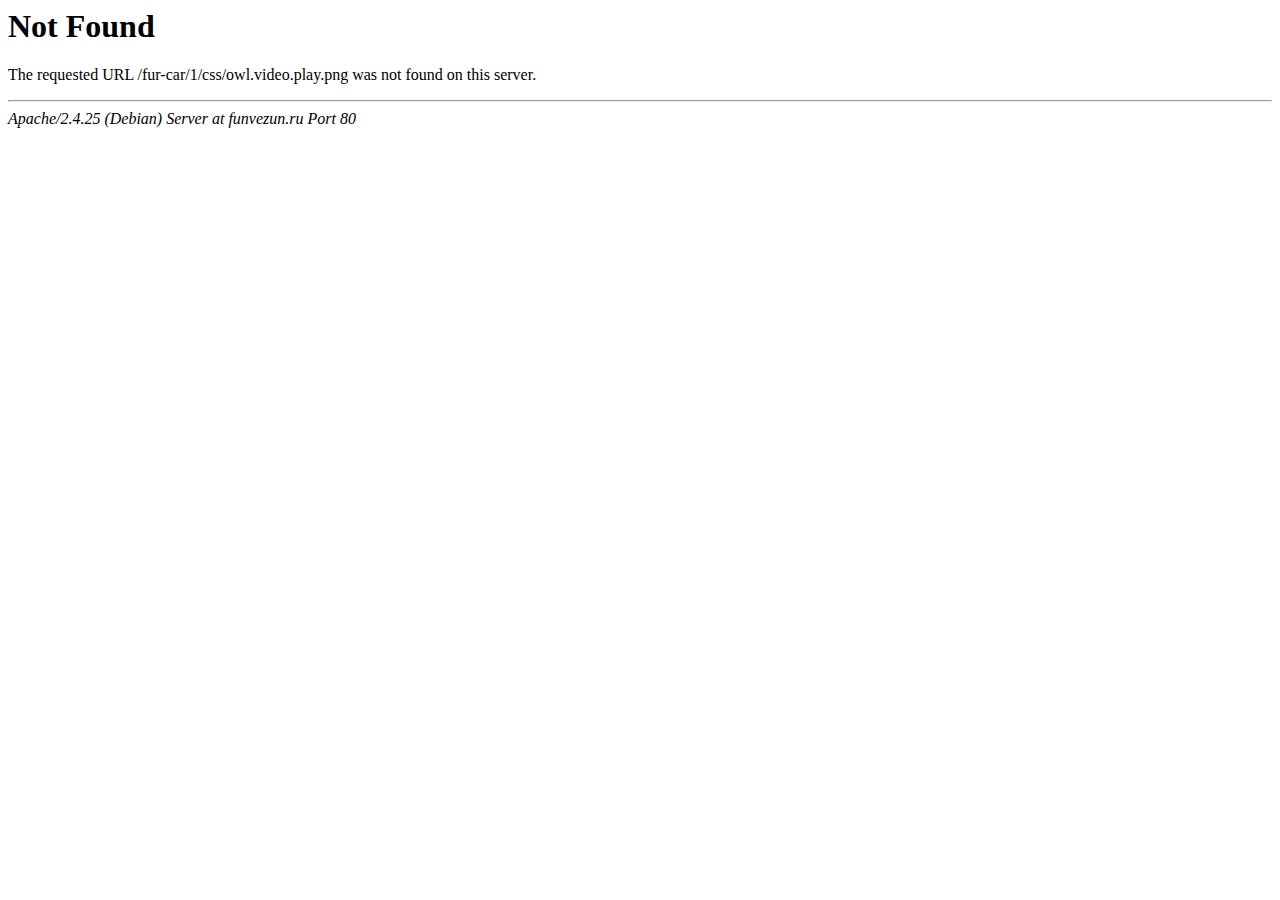
<file: owl.video.play.html>
<!DOCTYPE HTML PUBLIC "-//IETF//DTD HTML 2.0//EN">
<html><head>
<title>404 Not Found</title>
</head><body>
<h1>Not Found</h1>
<p>The requested URL /fur-car/1/css/owl.video.play.png was not found on this server.</p>
<hr>
<address>Apache/2.4.25 (Debian) Server at funvezun.ru Port 80</address>
</body></html>
</file>
